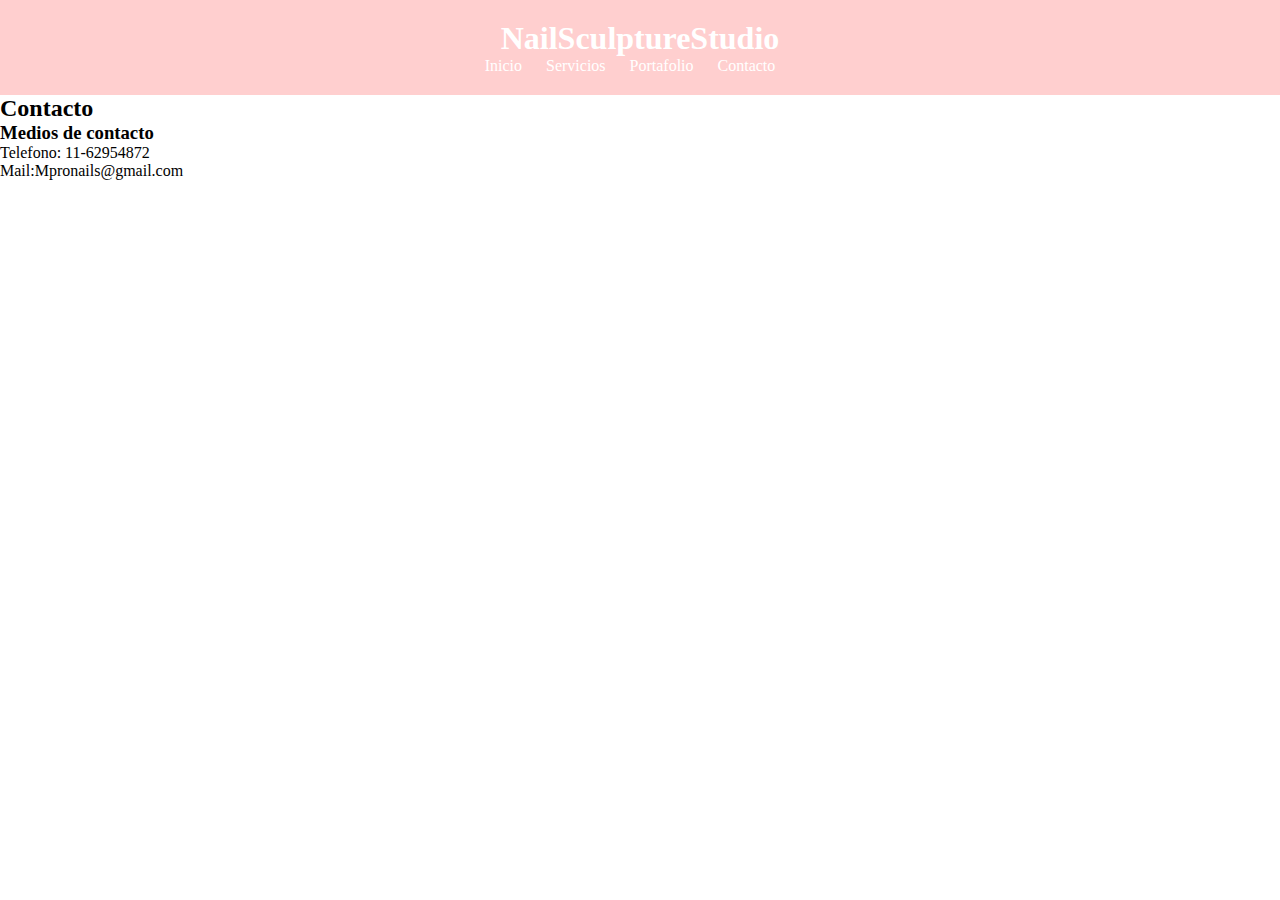
<file: contacto.html>
<!DOCTYPE html>
<html lang="es"><head>
    <meta charset="UTF-8">
    <meta name="viewport" content="width=device-width, initial-scale=1.0">
    <link rel="stylesheet" href="styles.css">
    <title>NailSculptureStudio-Contacto</title>
</head>
<body>
    <header>
        <h1>NailSculptureStudio</h1>
        <nav>
            <ul>
                <li><a href="index.html">Inicio</a></li>
                <li><a href="servicios.html">Servicios</a></li>
                <li><a href="portafolio.html">Portafolio</a></li>
                <li><a href="contacto.html">Contacto</a></li>
            </ul>
        </nav>
    </header>
    <main>
        <h2>Contacto</h2>
        <h3>Medios de contacto</h3>
        <p>Telefono: 11-62954872</p>
        <p>Mail:Mpronails@gmail.com</p>
    </main>


</body></html>
</file>
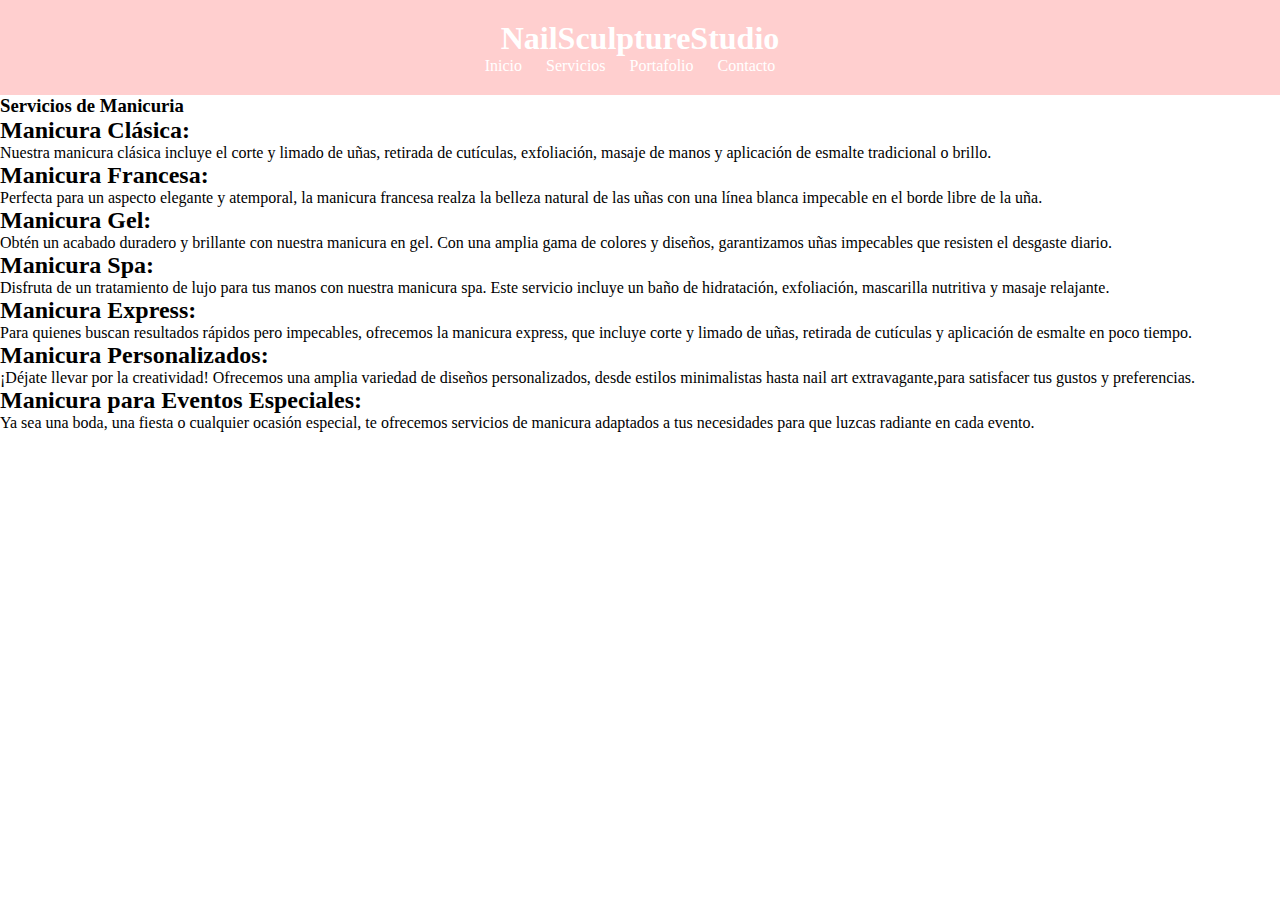
<file: servicios.html>
<!DOCTYPE html>
<html lang="es"><head>
    <meta charset="UTF-8">
    <meta name="viewport" content="width=device-width, initial-scale=1.0">
    <link rel="stylesheet" href="styles.css">
    <title>NailSculptureStudio-Sevicios</title>
</head>
<body>
    <header>
        <h1>NailSculptureStudio</h1>
        <nav>
            <ul>
                <li><a href="index.html">Inicio</a></li>
                <li><a href="servicios.html">Servicios</a></li>
                <li><a href="portafolio.html">Portafolio</a></li>
                <li><a href="contacto.html">Contacto</a></li>
            </ul>
        </nav>
    </header>
    <main>
        <h3>Servicios de Manicuria</h3>
        <h2>Manicura Clásica:</h2>
            <p>
            Nuestra manicura clásica incluye el corte y limado de uñas, retirada de cutículas,
            exfoliación, masaje de manos y aplicación de esmalte tradicional o brillo.
            </p><p>
        </p><h2>Manicura Francesa:</h2>
            <p>
                Perfecta para un aspecto elegante y atemporal, la manicura francesa realza la belleza 
                natural de las uñas con una línea blanca impecable en el borde libre de la uña.
            </p>
        <h2>Manicura Gel:</h2>
        <p>
            Obtén un acabado duradero y brillante con nuestra manicura en gel. Con una amplia gama de colores y diseños, 
            garantizamos uñas impecables que resisten el desgaste diario.
        </p>
        <h2>Manicura Spa:</h2>
        <p>
            Disfruta de un tratamiento de lujo para tus manos con nuestra manicura spa. Este servicio incluye un baño de hidratación,
            exfoliación, mascarilla nutritiva y masaje relajante.
        </p>
        <h2>Manicura Express:</h2>
        <p>
            Para quienes buscan resultados rápidos pero impecables, ofrecemos la manicura express, que incluye corte y 
            limado de uñas, retirada de cutículas y aplicación de esmalte en poco tiempo.
        </p>
        <h2>Manicura Personalizados:</h2>
        <p>
            ¡Déjate llevar por la creatividad! Ofrecemos una amplia variedad de diseños personalizados, desde estilos minimalistas 
            hasta nail art extravagante,para satisfacer tus gustos y preferencias.
        </p>
        <h2>Manicura para Eventos Especiales:</h2>
        <p>
            Ya sea una boda, una fiesta o cualquier ocasión especial, te ofrecemos servicios de manicura adaptados a 
            tus necesidades para que luzcas radiante en cada evento.
        </p>
    
        <p></p>
    </main>



</body></html>
</file>
<file: styles.css>
*{
    margin: 0;
}

header {
    background-color: #FFCFCF; /* Establecemos el color de fondo */
    padding: 20px; /* Añadimos un poco de espacio interno */
    text-align: center; /* Centramos el texto */
    color: white; /* Cambiamos el color del texto para que sea legible */
}

body {
    background-color: linear-gradient(to bottom, #ffffff, #f0f0f0be); /* Gradiente de blanco a gris claro */
}

.imagen-arriba-izquierda {
    position: absolute; /* Posicionamos la imagen de forma absoluta */
    top: 20px; /* Distancia desde la parte superior */
    left: 20px; /* Distancia desde el lado izquierdo */
    width: 100px; /* Anchura deseada del logo */
    height: auto; /* Altura automática para mantener la proporción */
}
nav ul {
    list-style-type: none; /* Quitamos los estilos de la lista */
    margin: 0; /* Quitamos el margen por defecto */
    padding: 0; /* Quitamos el relleno por defecto */
}
.contenedor {
    display: flex; /* Usamos flexbox */
    flex-wrap: wrap; /* Permitimos que las fotos se envuelvan en filas */
    justify-content: center; /* Centramos las fotos horizontalmente */
    gap: 10px; /* Espacio entre las fotos */
    max-width: 1200px; /* Máximo ancho del contenedor */
    margin: 0 auto; /* Centramos el contenedor en la página */
}

.descripcion-servicios {
    text-align: center; /* Centramos el texto */
    font-size: 1em; /* Tamaño de fuente */
    line-height: 1.5; /* Altura de línea */
    color: #000000; /* Color de texto */
    margin-top: 20px; /* Espacio superior */
}

.descripcion-servicios img {
    float: center; /* Alinear la imagen a la izquierda */
    margin-right: 20px; /* Espacio a la derecha de la imagen */

}
.titulodescripcion-servicios{
    text-align: center; /* Centramos el texto */
    font-size: 25px; /* Tamaño de fuente */
    line-height: 1.5; /* Altura de línea */
    color: #000000; /* Color de texto */
    margin-top: 20px; /* Espacio superior */
}
.foto {
    width: calc(50% - 5px); /* Calculamos el ancho de cada foto */
    overflow: hidden; /* Ocultamos cualquier parte de la imagen que se desborde */
    border-radius: 10px; /* Añadimos bordes redondeados a las imágenes */
}

.foto img {
    width: 100%;
    max-height: 45rem; /* Hacemos que la imagen ocupe todo el ancho del contenedor */
    object-fit: cover;
    transition: transform 0.3s ease; /* Agregamos una transición suave al pasar el mouse sobre la imagen */
}

.foto:hover img {
    transform: scale(1.1); /* Aumentamos ligeramente el tamaño de la imagen al pasar el mouse sobre ella */
}
nav ul li {
    display: inline; /* Mostramos los elementos de la lista en línea */
    margin-right: 20px; /* Añadimos un margen a la derecha entre los elementos */
}

nav ul li a {
    text-decoration: none; /* Quitamos la subrayado de los enlaces */
    color: white; /* Color del texto */
}
footer {
    background-color: #46CAF7; /* Establecemos el color de fondo */
    padding: 20px; /* Añadimos un poco de espacio interno */
    text-align: center; /* Centramos el texto */
    color: white; /* Cambiamos el color del texto para que sea legible */
    width: 100%; /* Hacemos que el ancho sea del 100% para que ocupe todo el ancho de la ventana */
    bottom: 0; /* Lo situamos al fondo de la ventana */
}


@media only screen and (max-width: 600px) {
    body {
      background-color: white;
    }
    header {
        background-color: #FFCFCF; /* Establecemos el color de fondo */
        padding: 20px; /* Añadimos un poco de espacio interno */
        text-align: center; /* Centramos el texto */
        color: white; /* Cambiamos el color del texto para que sea legible */
    }
    
    .imagen-arriba-izquierda {
        opacity: 0; /* Establece la opacidad inicial de la imagen */
        position: absolute; /* Posicionamos la imagen de forma absoluta */
        top: 20px; /* Distancia desde la parte superior */
        left: 20px; /* Distancia desde el lado izquierdo */
        width: 100px; /* Anchura deseada del logo */
        height: auto; /* Altura automática para mantener la proporción */
    }
    nav ul {
        list-style-type: none; /* Quitamos los estilos de la lista */
        margin: 0; /* Quitamos el margen por defecto */
        padding: 0; /* Quitamos el relleno por defecto */
    }
    .contenedor {
        display: flex; /* Usamos flexbox */
        flex-wrap: wrap; /* Permitimos que las fotos se envuelvan en filas */
        justify-content: center; /* Centramos las fotos horizontalmente */
        gap: 10px; /* Espacio entre las fotos */
        max-width: 1200px; /* Máximo ancho del contenedor */
        margin: 0 auto; /* Centramos el contenedor en la página */
    }

    .descripcion-servicios {
        text-align: center; /* Centramos el texto */
        font-size: 18px; /* Tamaño de fuente */
        line-height: 1.5; /* Altura de línea */
        color: #000000; /* Color de texto */
        margin-top: 20px; /* Espacio superior */
    }

    .descripcion-servicios img {
        float: center; /* Alinear la imagen a la izquierda */
        margin-right: 20px; /* Espacio a la derecha de la imagen */

    }
    .titulodescripcion-servicios{
        text-align: center; /* Centramos el texto */
        font-size: 1em; /* Tamaño de fuente */
        line-height: 1.5; /* Altura de línea */
        color: #000000; /* Color de texto */
        margin-top: 20px; /* Espacio superior */
    }
    .foto {
        max-width: 15rem;
        max-height: 15rem;
        object-fit: cover;
        overflow: hidden; /* Ocultamos cualquier parte de la imagen que se desborde */
        border-radius: 10px; /* Añadimos bordes redondeados a las imágenes */
    }

    .foto img {
        width: 15rem;
        height: 15rem; /* Hacemos que la imagen ocupe todo el ancho del contenedor */
        object-fit: cover;
        transition: transform 0.3s ease; /* Agregamos una transición suave al pasar el mouse sobre la imagen */
        
    }

    .foto:hover img {
        transform: scale(1.1); /* Aumentamos ligeramente el tamaño de la imagen al pasar el mouse sobre ella */
    }
    nav ul li {
        display: inline; /* Mostramos los elementos de la lista en línea */
        margin-right: 20px; /* Añadimos un margen a la derecha entre los elementos */
    }

    nav ul li a {
        text-decoration: none; /* Quitamos la subrayado de los enlaces */
        color: white; /* Color del texto */
    }
    footer {
        background-color: #46CAF7; /* Establecemos el color de fondo */
        padding: 20px; /* Añadimos un poco de espacio interno */
        text-align: center; /* Centramos el texto */
        color: white; /* Cambiamos el color del texto para que sea legible */
        width: 100%; /* Hacemos que el ancho sea del 100% para que ocupe todo el ancho de la ventana */
        bottom: 0; /* Lo situamos al fondo de la ventana */
    }
  }
</file>
